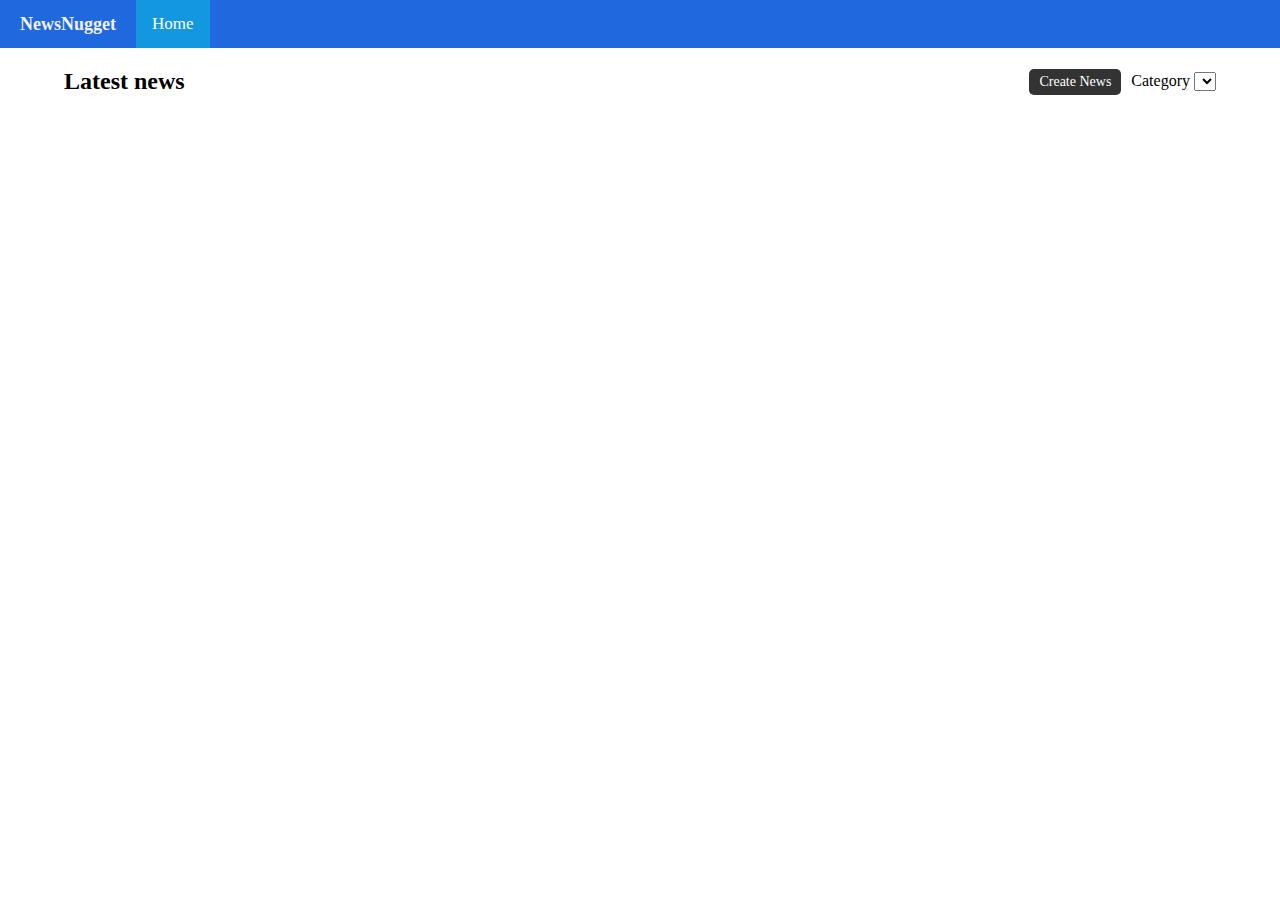
<file: index.html>
<!DOCTYPE html>
<html lang="en">
  <head>
    <meta charset="UTF-8" />
    <meta http-equiv="X-UA-Compatible" content="IE=edge" />
    <meta name="viewport" content="width=device-width, initial-scale=1.0" />
    <link rel="stylesheet" href="style.css" />
    <script defer src="app.js"></script>
    <link
      rel="stylesheet"
      href="https://cdnjs.cloudflare.com/ajax/libs/font-awesome/6.4.0/css/all.min.css"
      integrity="sha512-iecdLmaskl7CVkqkXNQ/ZH/XLlvWZOJyj7Yy7tcenmpD1ypASozpmT/E0iPtmFIB46ZmdtAc9eNBvH0H/ZpiBw=="
      crossorigin="anonymous"
      referrerpolicy="no-referrer"
    />
  </head>
  <body>
    <nav class="navbar">
      <div class="logo">
        <a href="/index.html">NewsNugget</a>
      </div>
      <div class="menu">
        <a class="active" href="#">Home</a>
      </div>
    </nav>

    <section class="container latest-news">
      <div class="heading">
        <h2>Latest news</h2>
        <div class="heading-left">
          <div class="create-button">
            <a href="create.html">Create News</a>
          </div>
          <div>
            <label for="categoryList">Category</label>
            <select name="category" id="categoryList">
              <!-- dynamically set the data from app.js -->
            </select>
          </div>
        </div>
      </div>
      <div id="news-section" class="grid-container">
        <!--  dynamically set the data -->
      </div>
    </section>
  </body>
</html>
</file>
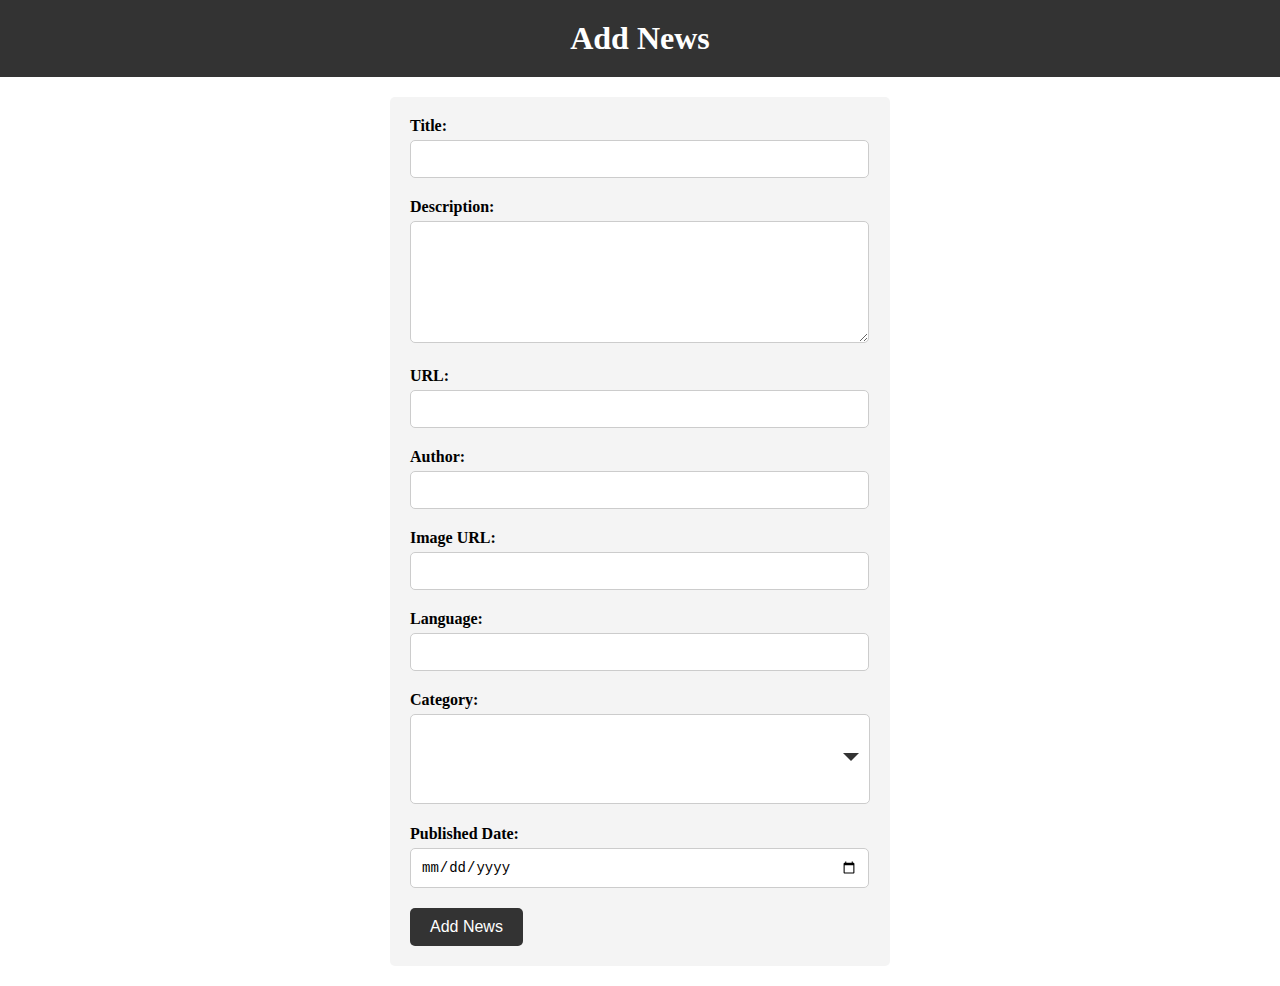
<file: create.html>
<!DOCTYPE html>
<html>
<head>
  <title>Add News</title>
  <link rel="stylesheet" type="text/css" href="create.css">
  <script defer src="create.js"></script>
<body>
  <header>
    <h1>Add News</h1>
  </header>

  <div class="form-container">
    <form id="news-form">
      <div class="form-group">
        <label for="title">Title:</label>
        <input type="text" id="title" name="title" required>
      </div>

      <div class="form-group">
        <label for="description">Description:</label>
        <textarea id="description" name="description" required></textarea>
      </div>

      <div class="form-group">
        <label for="url">URL:</label>
        <input type="text" id="url" name="url" required>
      </div>

      <div class="form-group">
        <label for="author">Author:</label>
        <input type="text" id="author" name="author" required>
      </div>

      <div class="form-group">
        <label for="image">Image URL:</label>
        <input type="text" id="image" name="image">
      </div>

      <div class="form-group">
        <label for="language">Language:</label>
        <input type="text" id="language" name="language">
      </div>

      <div class="form-group">
        <label for="category">Category:</label>
        <select id="category" name="category" multiple></select>
      </div>

      <div class="form-group">
        <label for="published">Published Date:</label>
        <input type="date" id="published" name="published">
      </div>

      <button type="submit">Add News</button>
    </form>
  </div>

</body>
</html>
</file>
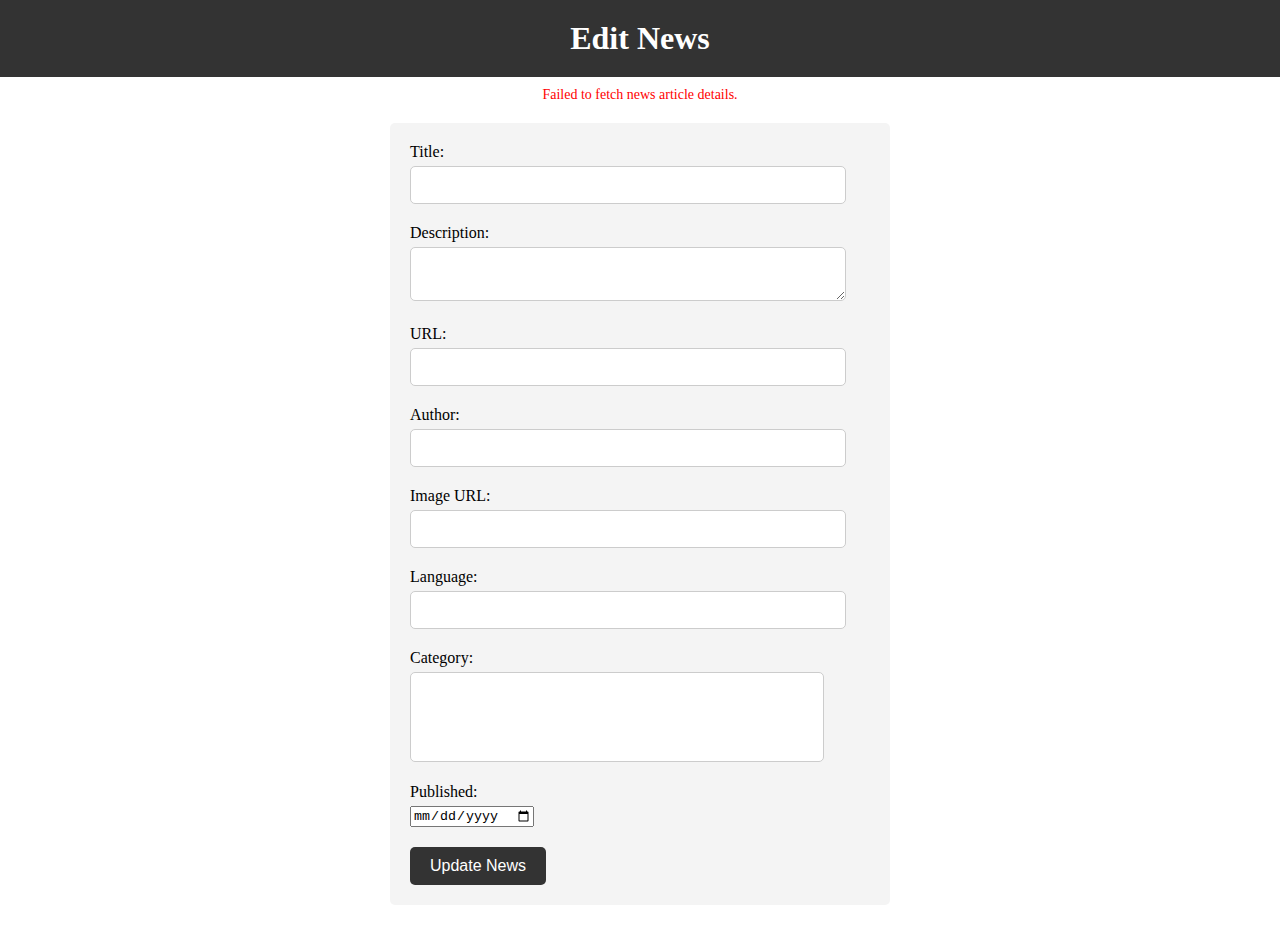
<file: edit.html>
<!DOCTYPE html>
<html>
  <head>
    <title>Edit News</title>
    <link rel="stylesheet" type="text/css" href="edit.css" />
    <script defer src="edit.js"></script>
  </head>

  <body>
    <header>
      <h1>Edit News</h1>
    </header>
    <div id="error-message"></div>
    <div class="form-container">
      <form id="edit-news-form">
        <div class="form-group">
          <label for="title">Title:</label>
          <input type="text" id="title" name="title" required />
        </div>

        <div class="form-group">
          <label for="description">Description:</label>
          <textarea id="description" name="description" required></textarea>
        </div>

        <div class="form-group">
          <label for="url">URL:</label>
          <input type="text" id="url" name="url" required />
        </div>

        <div class="form-group">
          <label for="author">Author:</label>
          <input type="text" id="author" name="author" required />
        </div>

        <div class="form-group">
          <label for="image">Image URL:</label>
          <input type="text" id="image" name="image" />
        </div>

        <div class="form-group">
          <label for="language">Language:</label>
          <input type="text" id="language" name="language" />
        </div>

        <div class="form-group">
          <label for="category">Category:</label>
          <select id="category" name="category" multiple></select>
        </div>

        <div class="form-group">
          <label for="published">Published:</label>
          <input type="date" id="published" name="published" />
        </div>

        <button type="submit">Update News</button>
      </form>
    </div>
  </body>
</html>
</file>
<file: style.css>
* {
  padding: 0;
  margin: 0;
  box-sizing: border-box;
}
.container {
  width: 90%;
  max-width: 1320px;
  margin: 0 auto;
}
.navbar {
  flex-wrap: wrap;
  overflow: hidden;
  background-color: #2068de;
  padding: 0 20px;
  display: flex;
  align-items: center;
  gap: 20px;
}
.navbar .logo a {
  color: #f2f2f2;
  font-weight: bold;
  font-size: 18px;
  text-decoration: none;
}
.navbar .logo a:hover {
  background-color: transparent;
  color: #f2f2f2;
}
.navbar .menu a {
  padding: 10px;
  float: left;
  color: #f2f2f2;
  text-align: center;
  padding: 14px 16px;
  text-decoration: none;
  font-size: 17px;
}

.navbar .menu a:hover {
  background-color: #ddd;
  color: black;
}

.navbar .menu a.active {
  background-color: #1397de;
  color: white;
}
.heading-left {
  display: flex;
  justify-content: center;
  gap: 10px;
  align-items: center;
}
.create-button {
  text-align: center;
  /* margin-bottom: 20px; */
}

.create-button a {
  display: inline-block;
  padding: 5px 10px;
  background-color: #333;
  color: #fff;
  text-decoration: none;
  border-radius: 5px;
  font-size: 14px;
}

.create-button a:hover {
  background-color: #555;
}
.grid-container {
  display: grid;
  grid-template-columns: repeat(
    auto-fill,
    minmax(300px, 1fr)
  ); /* grid responsiveness automatically adjust to single column layout */
  gap: 10px;
}
.grid-item {
  background-color: rgba(255, 255, 255, 0.8);
  font-size: 30px;
  text-decoration: none;
  color: inherit;
}

.latest-news {
  padding-top: 20px;
}
.latest-news .heading {
  padding-bottom: 10px;
  display: flex;
  justify-content: space-between;
  align-items: center;
}
.news-card {
  padding: 10px;
  box-shadow: rgba(100, 100, 111, 0.2) 0px 7px 29px 0px;
}
.news-card img {
  width: 100%;
}
.news-card .title {
  text-decoration: none;
  color: inherit;
  font-weight: bold;
  line-height: normal;
}
.news-card .title span {
  font-size: 10pt;
}

.news-card p {
  text-align: left;
  font-size: 10pt;
  margin-top: 10px;
}
.news-card span {
  text-align: right;
  font-size: 9pt;
  margin-top: 10px;
}

.news-card .action {
  display: flex;
  justify-content: flex-end;
  gap: 10px;
}
.news-card .action .icon {
  font-size: 16px;
  cursor: pointer;
}
.news-card .action .edit {
  color: #000000;
}
.news-card .action .delete {
  color: red;
}

@media (max-width: 768px) {
  .navbar .logo a {
    font-size: 16px;
  }

  .navbar .manu a {
    font-size: 15px;
  }

  .grid-container {
    grid-template-columns: repeat(auto-fill, minmax(200px, 1fr));
  }
}

@media (max-width: 480px) {
  .navbar .logo a {
    font-size: 14px;
  }

  .navbar .manu a {
    font-size: 14px;
  }

  .grid-container {
    grid-template-columns: 1fr;
  }

  .container {
    width: 100%;
  }
}
</file>
<file: create.css>
/* Reset some default styles */
body,
h1 {
  margin: 0;
  padding: 0;
}

/* Header styles */
header {
  background-color: #333;
  color: #fff;
  padding: 20px;
  text-align: center;
}

/* Form container styles */
.form-container {
  max-width: 500px;
  margin: 20px auto;
  padding: 20px 0px;
  background-color: #f4f4f4;
  border-radius: 5px;
}

/* Form group styles */
.form-group {
  margin-bottom: 20px;
  padding: 0 20px;
}

.form-group label {
  display: block;
  font-weight: bold;
  margin-bottom: 5px;
}

/* Input field styles */
input[type="text"],
textarea,
input[type="date"] {
  width: 95%;
  padding: 10px;
  border: 1px solid #ccc;
  border-radius: 5px;
  font-size: 14px;
}

textarea {
  height: 100px;
}

/* Select dropdown styles */
select {
  width: 100%;
  padding: 10px;
  border: 1px solid #ccc;
  border-radius: 5px;
  font-size: 14px;
  appearance: none;
  background-color: #fff;
  background-image: url("data:image/svg+xml;charset=utf-8,%3Csvg xmlns='http://www.w3.org/2000/svg' width='16' height='12' viewBox='0 0 16 12'%3E%3Cpath fill='%23333' d='M0 0l8 8 8-8z'/%3E%3C/svg%3E");
  background-repeat: no-repeat;
  background-position: right 10px center;
}

/* Submit button styles */
button[type="submit"] {
  background-color: #333;
  color: #fff;
  padding: 10px 20px;
  border: none;
  border-radius: 5px;
  font-size: 16px;
  cursor: pointer;
  margin: 0 20px;
}

button[type="submit"]:hover {
  background-color: #555;
}
</file>
<file: edit.css>
/* Reset some default styles */
body,
h1 {
  margin: 0;
  padding: 0;
}

/* Header styles */
header {
  background-color: #333;
  color: #fff;
  padding: 20px;
  text-align: center;
}
/* Form container styles */
.form-container {
  max-width: 500px;
  margin: 20px auto;
  padding: 20px 0px;
  background-color: #f4f4f4;
  border-radius: 5px;
}
/* Form styles */
.form-group {
  margin-bottom: 20px;
  padding: 0 20px;
}

label {
  display: block;
  margin-bottom: 5px;
}

input[type="text"],
textarea {
  width: 90%;
  padding: 10px;
  border: 1px solid #ccc;
  border-radius: 5px;
  font-size: 14px;
}

select {
  width: 90%;
  padding: 10px;
  border: 1px solid #ccc;
  border-radius: 5px;
  font-size: 14px;
}

button[type="submit"] {
  padding: 10px 20px;
  background-color: #333;
  color: #fff;
  border: none;
  border-radius: 5px;
  font-size: 16px;
  cursor: pointer;
  margin: 0 20px;
}

button[type="submit"]:hover {
  background-color: #555;
}

#error-message {
  color: red;
  font-size: 14px;
  margin-top: 10px;
  display: flex;
  justify-content: center;
  align-items: center;
}
</file>
